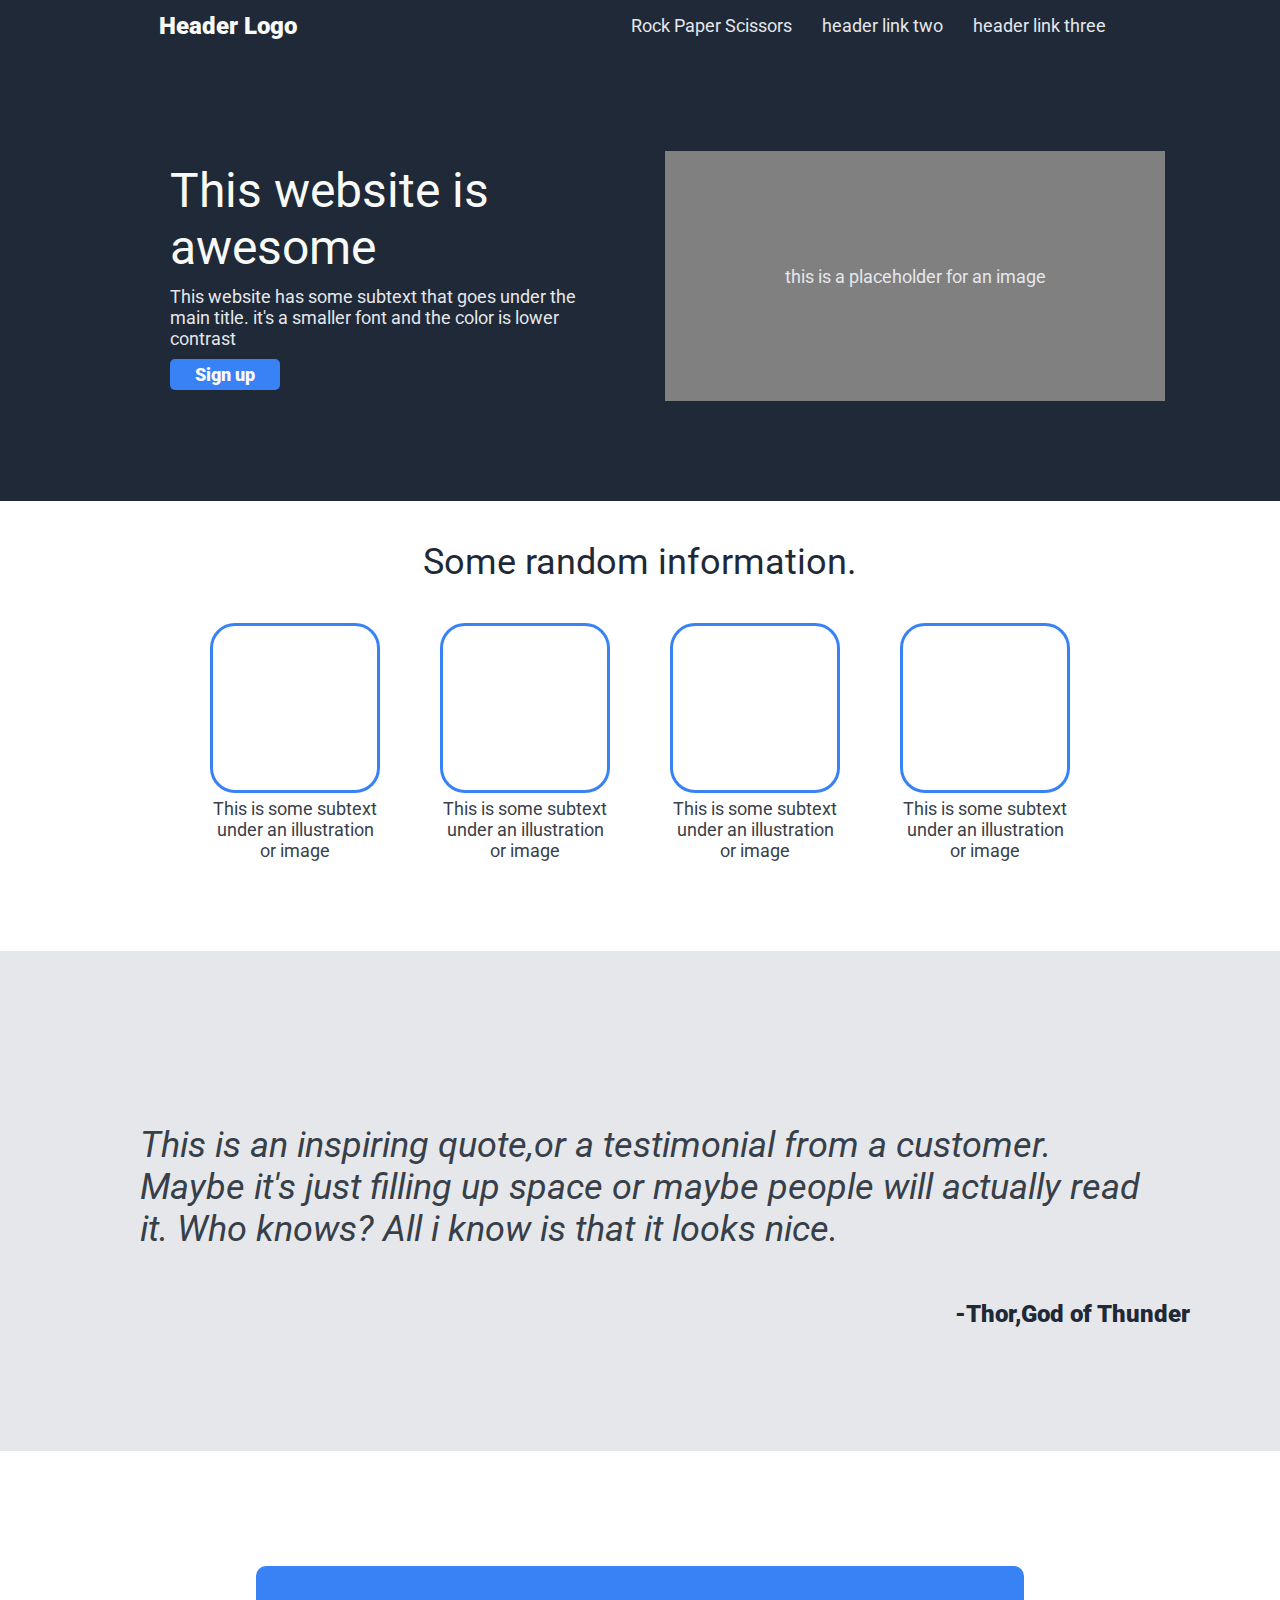
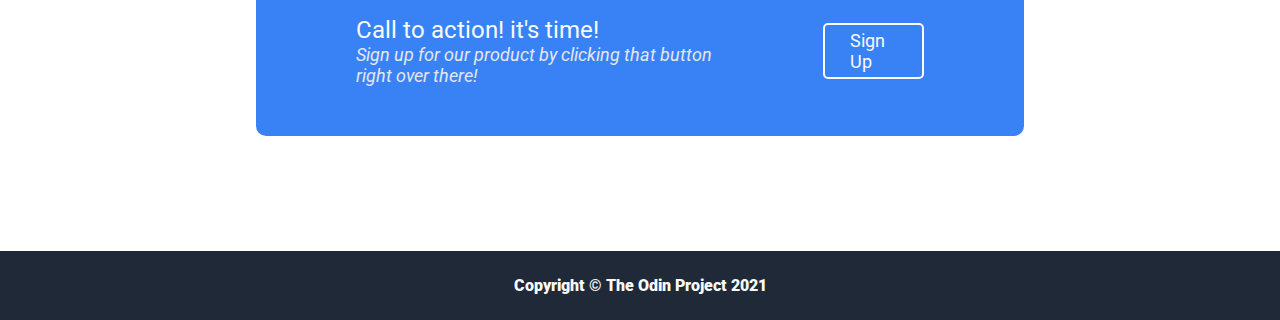
<file: index.html>
<!DOCTYPE html>
<html>
    <head>
        <meta charset="UTF-8">
        <link rel="stylesheet" href="index.css">
        <link href='https://fonts.googleapis.com/css?family=Roboto' rel='stylesheet'>
    </head>
    <body>
        <!-- HEADER -->
        <div class="header">
            <div class="one">Header Logo</div>
            <div class="header right">
                <div class="two"><a href="./RockPaperScissors/index.html">Rock Paper Scissors</a></div>
                <div class="three"><a href="#">header link two</a></div>
                <div class="four"><a href="#">header link three</a></div>
            </div>
        </div>
        <!-- HERO -->
        <div class="Hero">
            <div class="Left">
                <div class="HeroText">This website is awesome</div>
                <div class="SubText">This website has some subtext that goes under the main title. it's a smaller font and the color is lower contrast</div>
                <div class="SignUp">Sign up</div>
            </div>
            <div class="Right">
                <div class="SubText">this is a placeholder for an image</div>
            </div>
        </div>
        <!-- INFO -->
        <div class="Info">
            <div class="InfoHead">Some random information.</div>
            <div class="InfoBoxMain">
                <div class="InfoContent">
                    <div class="InfoBox"></div>
                    <div class="InfoText">This is some subtext under an illustration or image</div>
                </div>
                <div class="InfoContent">
                    <div class="InfoBox"></div>
                    <div class="InfoText">This is some subtext under an illustration or image</div>
                </div>
                <div class="InfoContent">
                    <div class="InfoBox"></div>
                    <div class="InfoText">This is some subtext under an illustration or image</div>
                </div>
                <div class="InfoContent">
                    <div class="InfoBox"></div>
                    <div class="InfoText">This is some subtext under an illustration or image</div>
                </div>
            </div>
        </div>
        <!-- QUOTE -->
        <div class="Quote">
            <div class="QuoteBox">
                <div class="QuoteText">This is an inspiring quote,or a testimonial from a customer. Maybe it's just filling up space or maybe people will actually read it. Who knows? All i know is that it looks nice.</div>
                <div class="Quoted">-Thor,God of Thunder</div>
            </div>
        </div>
        <!-- Call to action -->
        <div class="CTA">
            <div class="CTAbox">
                <div class="CTAtext">
                    <div class="CTAHero">Call to action! it's time!</div>
                    <div class="CTASub">Sign up for our product by clicking that button right over there!</div>
                </div>
                <div class="CTASU">Sign Up</div>
            </div>
        </div>
        <!-- FOOTER -->
        <div class="Footer">
            Copyright © The Odin Project 2021
        </div>
    </body>
</html>
</file>
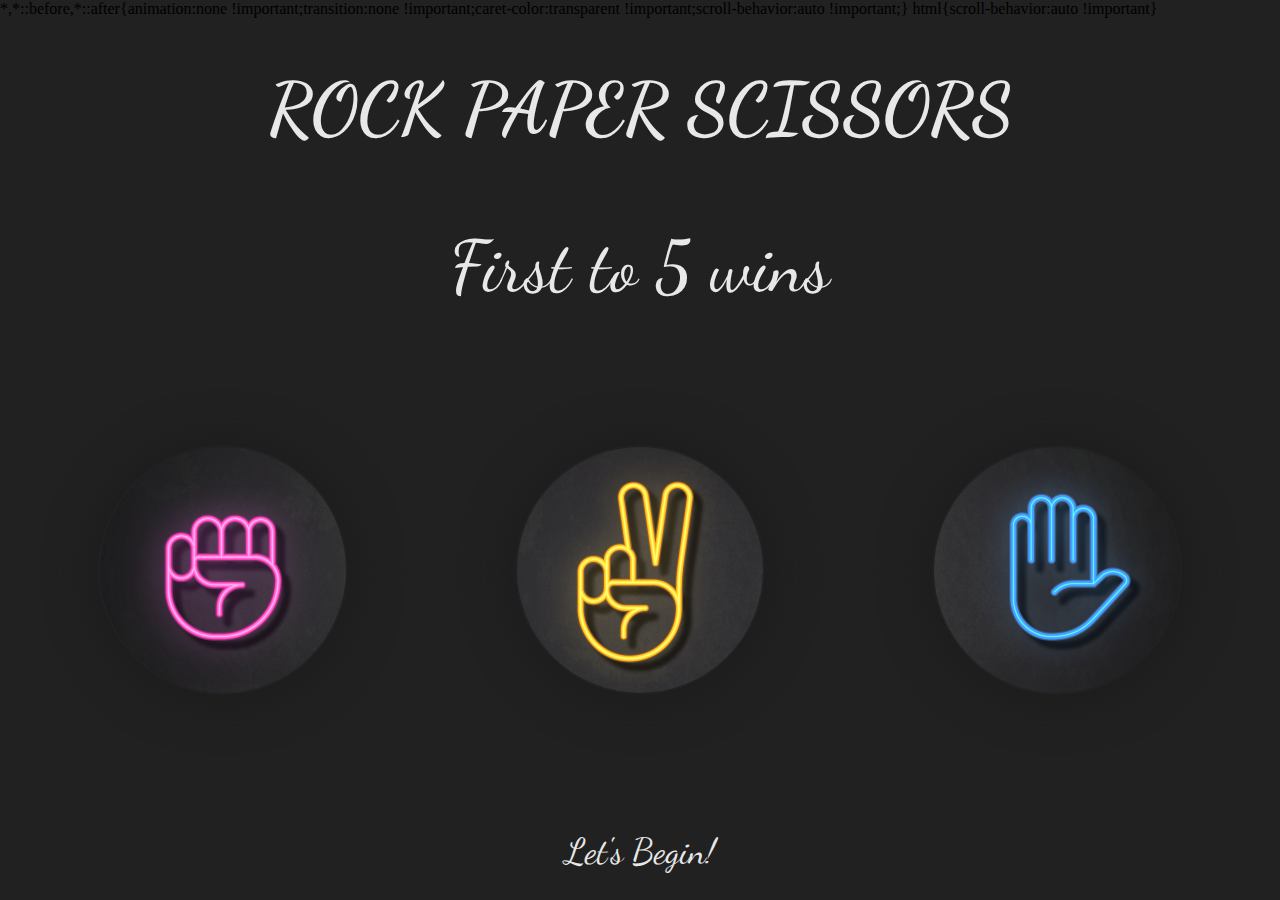
<file: RockPaperScissors/index.html>
<!DOCTYPE html>
<html lang="en">
<head>
    <meta charset="UTF-8">
    <meta http-equiv="X-UA-Compatible" content="IE=edge">
    <meta name="viewport" content="width=device-width, initial-scale=1.0">
    <link rel="preconnect" href="https://fonts.googleapis.com">
    <link rel="preconnect" href="https://fonts.gstatic.com" crossorigin>
    <link href="https://fonts.googleapis.com/css2?family=Dancing+Script:wght@400;700&family=Tangerine:wght@400;700&display=swap" rel="stylesheet"> 
    <link rel="stylesheet" href="index.css">
    <script src="index.js"></script>
</head>
<body>
    <div class="text">
        <h1>ROCK PAPER SCISSORS</h1>
        <p>First to 5 wins</p>
    </div>
    <div class="wrapper">
        <div class="buttonWrapper">
            <button class="one" onclick="getInput(0)">

            </button>
        </div>
        <div class="buttonWrapper">
            <button class="two" onclick="getInput(1)">

            </button>
        </div>
        <div class="buttonWrapper">
            <button class="three" onclick="getInput(-1)">

            </button>
        </div>

    </div>
    <p id="message">Let's Begin!</p>
</body>
</html>
</file>
<file: index.css>
html{
    box-sizing:border-box;
    font-family: Roboto;
    scroll-behavior: smooth;
}
*{
    margin:0px;
    padding:0px;
}
*,*:before,*:after{
    box-sizing:inherit;
}
a,a:visited{
    color:#E5E7EB;
    text-decoration:none;
}
/* HEADER */ 
.header{
    display:flex;
    background-color:#1F2937;
    align-items:center;
    justify-content: space-around;
    position:sticky;
    top:0;
}
.header.right{
    display:flex;
}
.header .one{
    font-size:24px;
    font-weight:900;
    color:#F9FAF8;
}
.header.right div{
    color:#E5E7EB;
    font-size: 18px;
    margin:15px;
}

/* HERO */
.Hero{
    background-color: #1F2937;
    display: flex;
    justify-content: center;
    align-items: center;
    height:50vh;
}
.Left{
    display: flex;
    flex-direction: column;
    margin:50px;
    margin-right:50px;
    width:450px;
}
.Left div{
    margin:5px;
}
.HeroText{
    font-size: 48px;
    color: #F9FAF8;
    font-style: bold;
}
.SubText{
    font-size:18px;
    color:#E5E7EB;
    flex-wrap: wrap;
}
.SignUp{
    background-color: #3882F6;
    font-size:18px;
    font-weight:900;
    color:#F9FAF8;
    width:fit-content;
    padding:5px 25px;
    border-radius: 5px;
    
}
.Right{
    width:500px;
    height: 250px;
    background-color:gray;
    display: flex;  
    align-items: center;
    justify-content: center;
    
}

/* Info */

.Info{
    display:flex;
    flex-direction: column;
    align-items: center;
    height:50vh;
}

.InfoHead{
    color:#1F2937;
    font-size:36px;
    font-style: bold;
    margin:40px;
}
.InfoContent{
    display:flex;
    flex-direction: column;
    margin:0 30px;
}
.InfoBoxMain{
    display:flex;
    justify-content:space-around;
}
.InfoBox{
    border:3px solid #3882F6;
    width:170px;
    height:170px;
    border-radius:25px;
}
.InfoText{
    flex-wrap: wrap;
    width: 170px;
    font-size:18px;
    color: #373f49;
    margin:5px 0;
    text-align: center;
    margin-bottom:100px;
}

/* Quote */ 
.Quote{
    display: flex;
    align-items: center;
    justify-content: center;
    background-color: #E5E7EB;
    height:500px;
}
.QuoteBox{
    display: flex;
    flex-direction: column;
}
.QuoteText{
    font-size:36px;
    font-style: italic;
    color:#373f49;
    flex-wrap: wrap;
    width:1000px;
    margin:50px;
}
.Quoted{
    align-self:  flex-end;
    font-size:24px;
    font-weight:900;
    color:#1F2937;
}

/* Call to action */

.CTA{
    height:400px;
    display: flex;
    justify-content: center;
    align-items: center;
}
.CTAbox{
    background-color:#3882F6;
    display: flex;
    align-items: center;
    border-radius: 10px;
    width:60vw;
    padding: 50px 0;
    justify-content: space-between;
}
.CTAtext{
    display: flex;
    flex-direction: column;
    margin-left:100px;
}
.CTAHero{
    font-size: 24px;
    font-style: bold;
    color: #F9FAF8;
}
.CTASub{
    font-size: 18px;
    font-style: italic;
    color: #E5E7EB;
}
.CTASU{
    margin: 0px 100px;
    font-size:18px;
    color: #F9FAF8;
    border: 2px solid #F9FAF8;
    padding:5px 25px;
    border-radius: 5px;
    font-style: bold;


}
/* Footer */
.Footer{
    background-color: #1F2937;
    color: #F9FAF8;
    padding: 25px;
    display: flex;
    justify-content: center;
    align-items: center;
    font-weight: 900;
}
</file>
<file: RockPaperScissors/index.css>
html{
    display:block;
    height:100%;
    width:100%;
    margin:0px;
    padding:0px;
    background:#212121
}
*,*::after,*::before{
    display: inherit;
}
.text{
    width:100%;
}
.text h1, .text p{
    text-align: center;
    color:rgb(232, 232, 232);
}
.text h1{
    font-size: 72px;
    font-family: 'Dancing Script';
    font-style: bold;
}
.text p{
    font-size: 72px;
    font-family:'Dancing Script';
}
.wrapper{
    display:flex;
    justify-content: center;
    align-items: center;
    margin-top:15vh;
}
.buttonWrapper{
    justify-content: space-between;
    width:33%;
    display: flex;
    justify-content: center;
}
button{
    height:250px;
    width:250px;
    border:2px solid #212121;
    border-radius:50%;
    box-shadow:0px 2px 50px #1b1b1b;
    background-image:url("./Images/rock-paper-scissors-neon-icons.png");
    background-repeat: no-repeat;
    background-position-y:-112px;
    transition-duration:0.4s;
}
.one{
    background-position-x:-12px ;
}
.two{
    background-position-x:-232px;
    background-position-y:-90px;
}
.three{
    background-position-x:-432px;
}
button:hover{
    border: 2px solid rgb(167, 167, 167);
    box-shadow:0px 2px 75px black;
}
#message{
    margin-top: 15vh;
    text-align: center;
    font-size: 36px;
    color:rgb(232,232,232);
    font-family: 'Dancing Script';
    font-style: bold;
}
</file>
